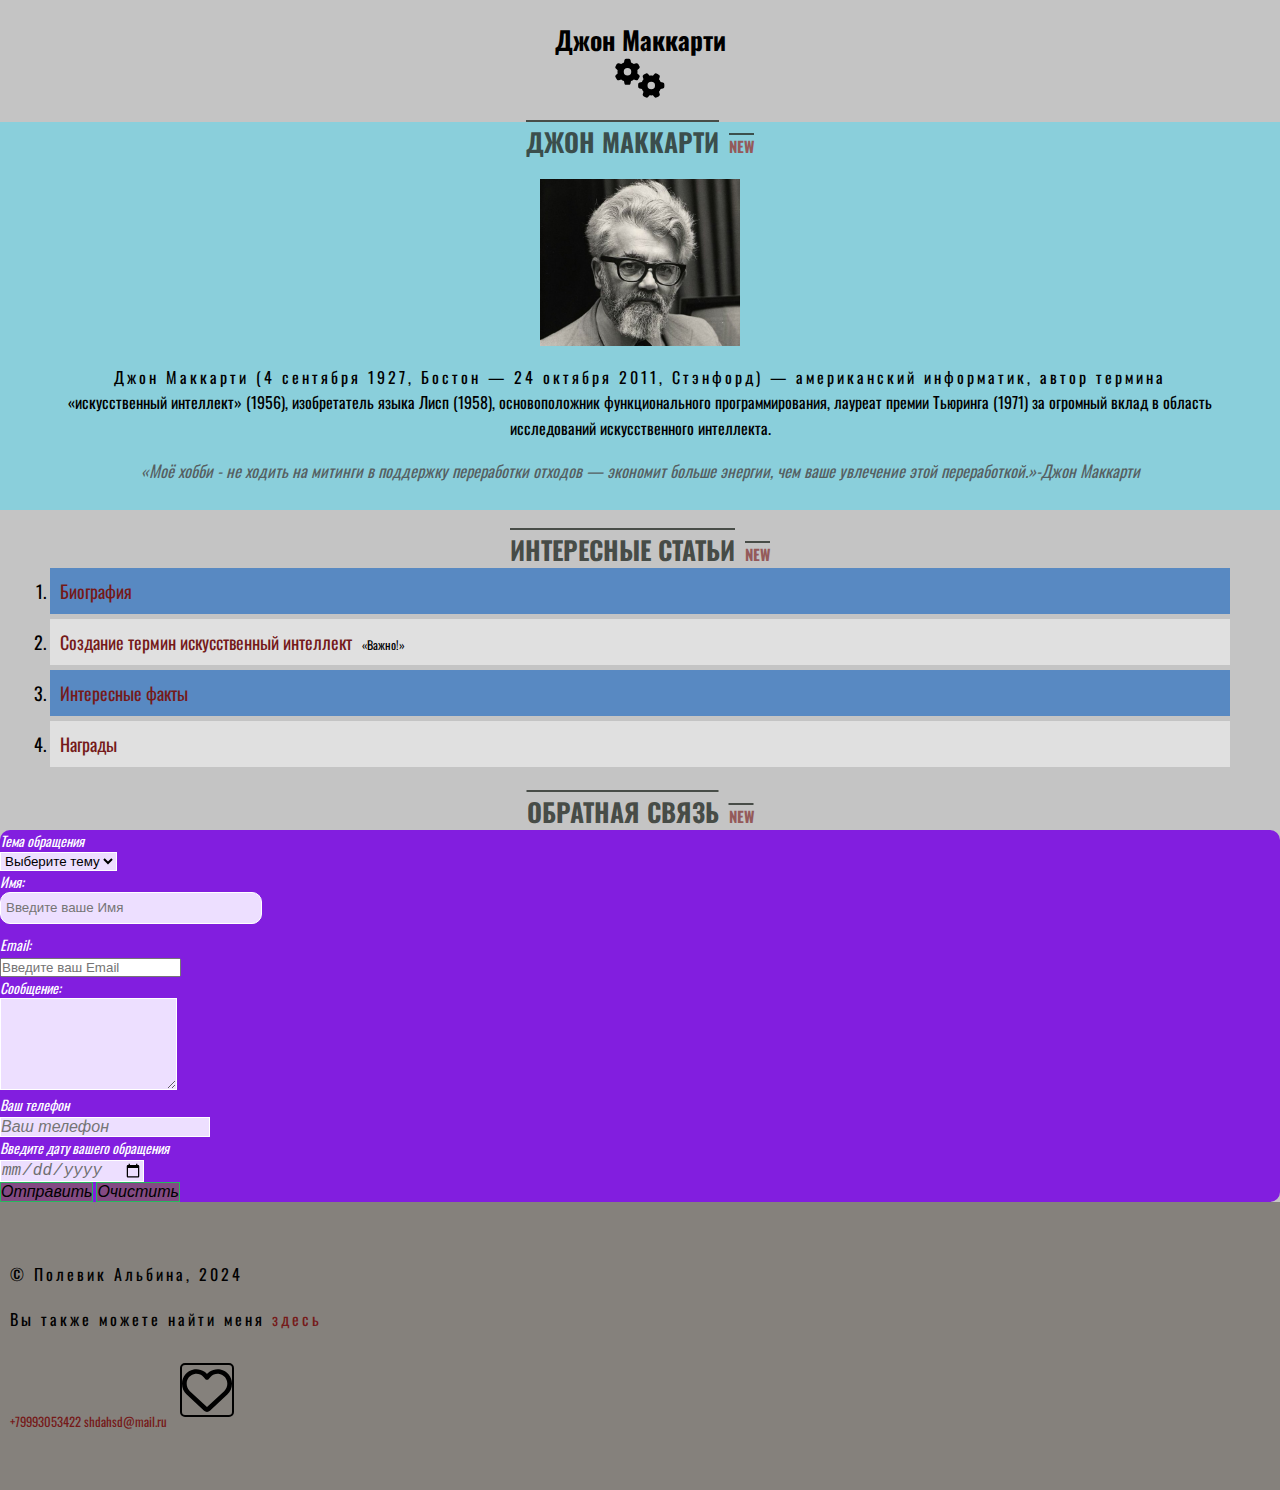
<file: index.html>
<!DOCTYPE html>
<html lang="ru">

<head>
  <meta charset="UTF-8">
  <meta name="viewport" content="width=device-width, initial-scale=1.0">
  <title>Джон Маккарти</title>

  <link rel="preconnect" href="https://fonts.googleapis.com">
  <link rel="preconnect" href="https://fonts.gstatic.com" crossorigin>
  <link href="https://fonts.googleapis.com/css2?family=Oswald:wght@200..700&display=swap" rel="stylesheet">


  <link rel="stylesheet" href="css/style.css">

  <link rel="icon" type="image/ico" sizes="32x32" href="icons/favicon.ico">
  <link rel="icon" type="image/ico" sizes="16x16" href="icons/favicon.ico">
  <link rel="shortcut icon" href="icons/favicon.ico">

  <meta property="og:title" content="Главная страница">
  <meta property="og:site_name" content="Джон Маккарти">
  <meta property="og:url" content="http://127.0.0.1:5500/index.html">
  <meta property="og:description" content="Сайт посвещён Джонну Маккарти">
  <meta property="og:image" content="https://avatars.mds.yandex.net/get-entity_search/50912/853774822/S600xU_2x">




  
</head>

<body>
  <header>
    <h1>Джон Маккарти</h1>
    <img src="img/logo.svg" alt="логотип" width="50px">
  </header>
  <main>
    <section class="about" id="about">
      <h2>Джон Маккарти</h2>
      <br><a href = "img/Джон Маккарти.jpg" download>
        
        <img class="avatar" src="img/Джон Маккарти.jpg" alt="Учёный" width="200px"><br>
      </a>
      <p style="text-align: center;">Джон Маккарти (4 сентября 1927, Бостон — 24 октября 2011, Стэнфорд) — американский информатик, автор термина «искусственный интеллект» (1956), изобретатель языка Лисп (1958), основоположник функционального программирования, лауреат премии Тьюринга (1971) за огромный вклад в область исследований искусственного интеллекта.</p>
      <section class="citate" id="citate">
     <blockquote>
      «Моё хобби - не ходить на митинги в поддержку переработки отходов — экономит больше энергии, чем ваше увлечение этой переработкой.»-Джон Маккарти
    </blockquote>
    
      </section>
    </section>
    <section class="articles" id="articles">
      <h2>Интересные статьи</h2>
      <ol>
        <li style="font-size: 18px;" class="ef">
          <a href="article1.html" >
            Биография
          </a>
        </li>
        <li style="font-size: 18px;" class="ef"><a href="article2.html" class="ter">
          Создание термин искусственный интеллект</a>
        </li>
        <li style="font-size: 18px;" class="ef">
          <a href = "article3.html" >Интересные факты</a>
        <li style="font-size: 18px;" class="ef">
          <a href="article4.html" >Награды</a>
        </li>
      </ol>
    </section>
    <section class="contactse">
      <h2>Обратная связь</h2>
      <form accation="contact-form" class="contact-form" id="contact-form" >
        <div class="form_item" >
          <label for="topic" style="font-style: italic; font-size: 14px; color:white">Тема обращения</label><br>
          <select name="topic" id="topic" style="border: white solid 1px; background-color: #eddfff;">
            <option value="1">Выберите тему</option>
            <option value="2">Вопрос</option>
            <option value="3">Баг</option>
            <option value="4">Предложение</option>
            <option value="5">Другое</option>
          </select>
        </div>
        <div class="form_item" >
          <label for="name"  style="font-style: italic; font-size: 14px; color:white">Имя:</label><br>
          <input type="text" id="name" name="name" required placeholder="Введите ваше Имя">
        </div>
        <div class="form_item"  style="font-style: italic; font-size: 14px; color:white">
          <label for="email" >Email:</label><br>
        <input type="email" id="email" name="email" required placeholder="Введите ваш Email" >
        </div>
        <div class="form_item">
          <label for="message"  style="font-style: italic; font-size: 14px; color:white">Сообщение:</label><br>
        <textarea type="message" id="message" name="message" rows="6" style="border: white solid 1px; background-color: #eddfff;" required></textarea>
        </div>    
        <div class="form_item"  style="font-style: italic; font-size: 14px; color:white">
          <label for="email" >Ваш телефон</label><br>
          <input type="tel" placeholder="Ваш телефон"  name="phone" required style="border: white solid 1px; background-color: #eddfff;  font-style: italic; font-size: 16px;">  
        </div> 
        <div class="form_item"  style="font-style: italic; font-size: 14px; color:white">
          <label for="email" >Введите дату вашего обращения</label><br>
          <input type="date" name="date" style="border: white solid 1px; background-color: #eddfff;  font-style: italic; font-size: 16px; color:#706f70">  
        </div> 
        <div class="form_item">
          <input type="submit" value="Отправить" style="font-style: italic; font-size: 16px;">
          <input type="reset" value="Очистить" style="font-style: italic; font-size: 16px; ">
        </div>
      </form>
    </section>
  </main>
  <footer>
    <p>&copy; Полевик Альбина, 2024</p>
    <p>Вы также можете найти меня 
      <a  
      href="https://midis.ru/" 
      target="_blank">здесь</a>
    </p>
    <a href="tel:+79993053422">+79993053422 </a>
    <a href="mailto: shdahsd@mail.ru"> shdahsd@mail.ru</a>
    <a href="https://ru.wikipedia.org/wiki/%D0%9C%D0%B0%D0%BA%D0%BA%D0%B0%D1%80%D1%82%D0%B8,_%D0%94%D0%B6%D0%BE%D0%BD" target="_blank"><img src="img/icon.svg" width="40px" class="icon"></a>
 
  </footer>
 
</body>

</html>
</file>
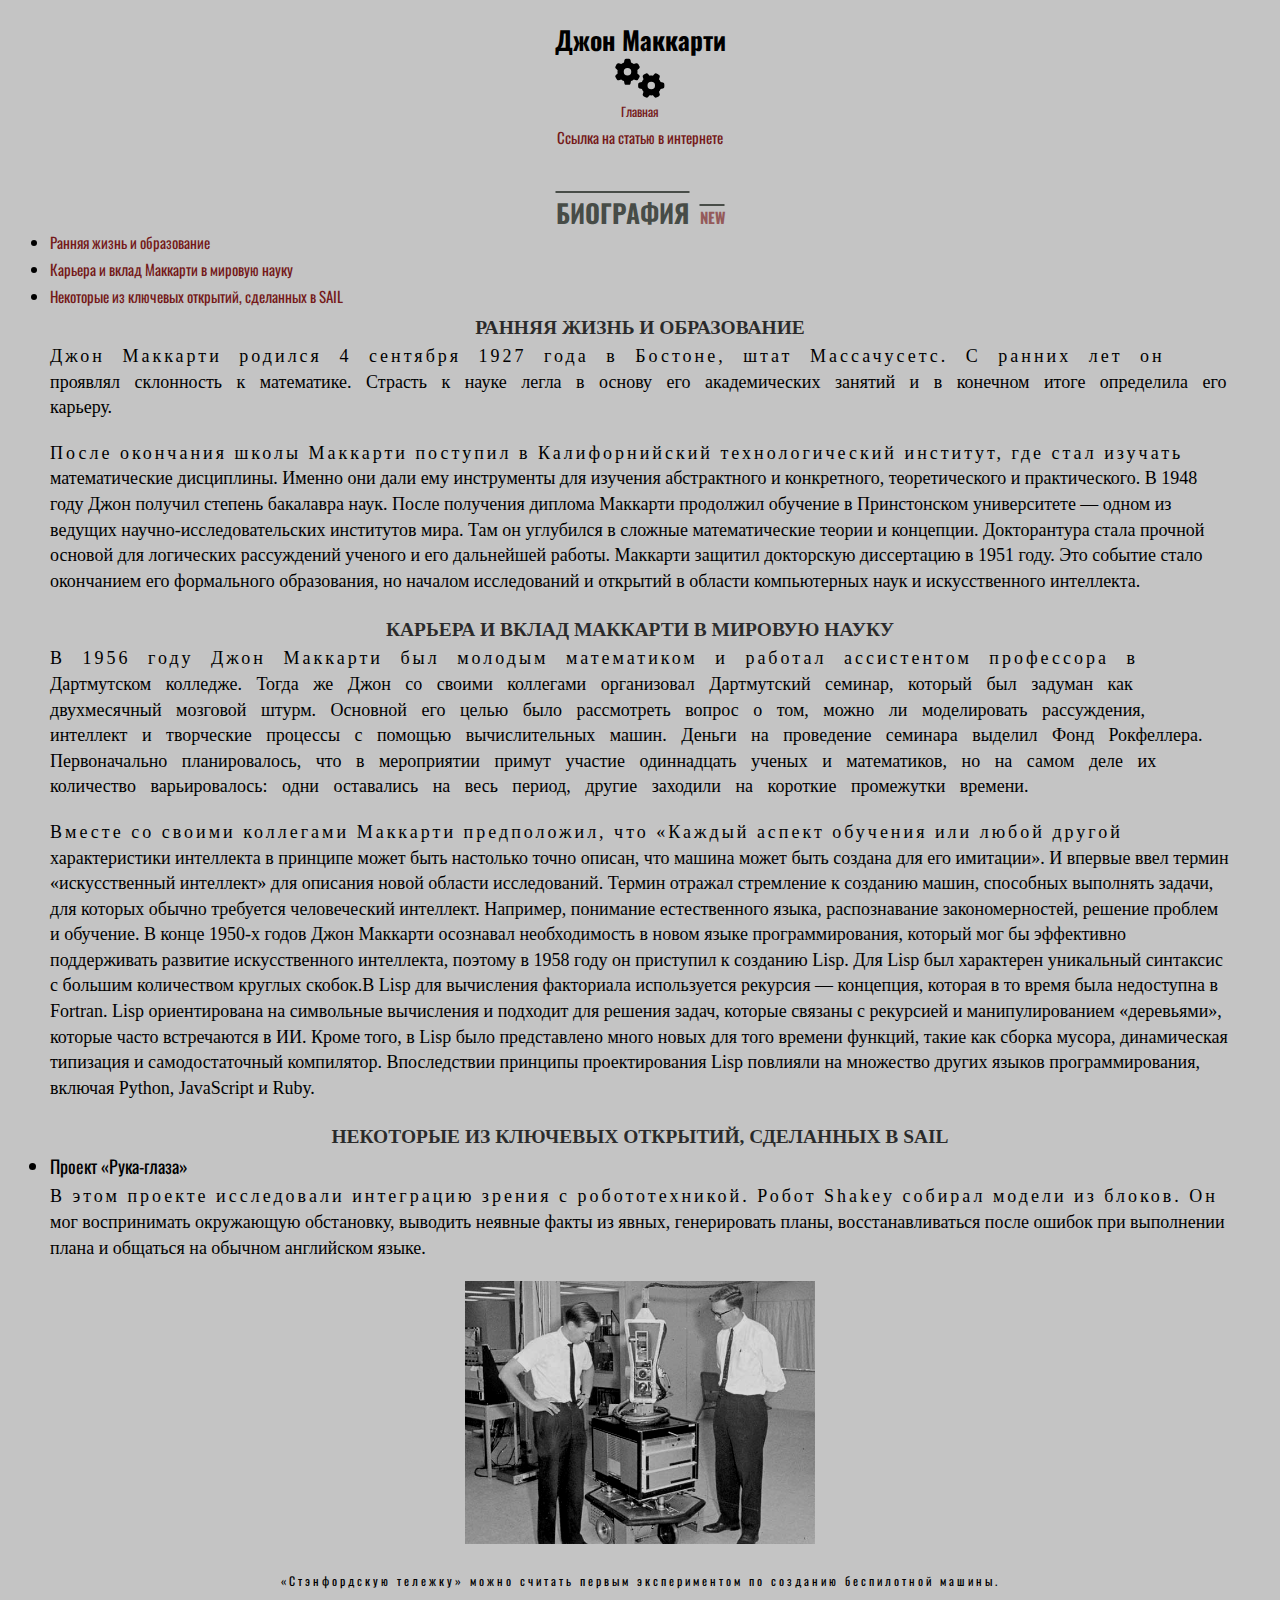
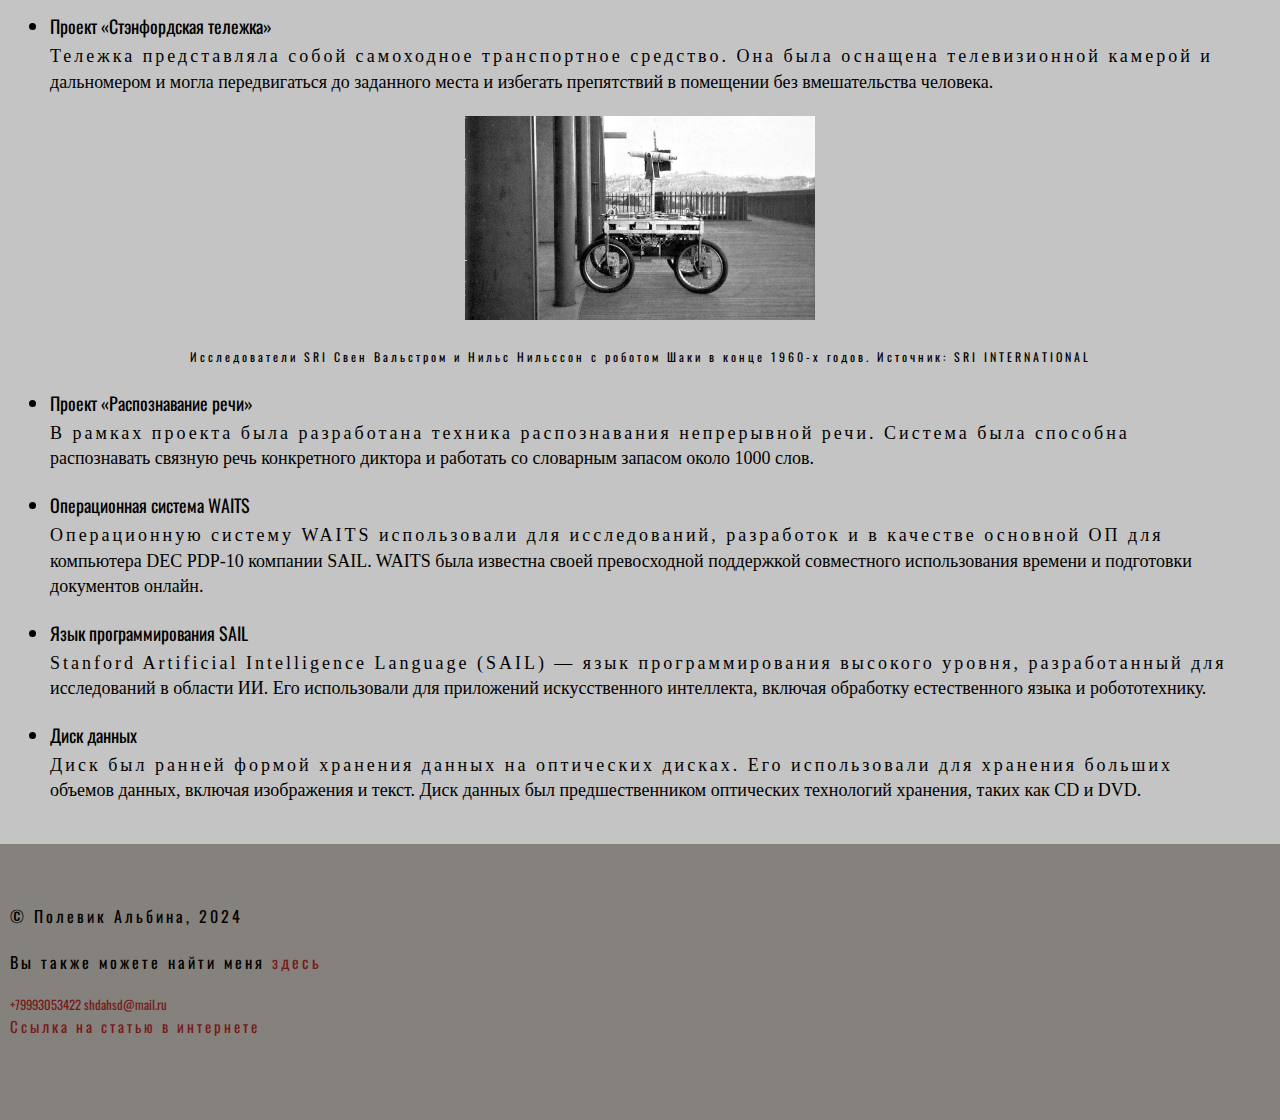
<file: article1.html>
<!DOCTYPE html>
<html lang="ru">

<head>
  <meta charset="UTF-8">
  <meta name="viewport" content="width=device-width, initial-scale=1.0">
  <title>Биография</title>

  <link rel="preconnect" href="https://fonts.googleapis.com">
  <link rel="preconnect" href="https://fonts.gstatic.com" crossorigin>
  <link href="https://fonts.googleapis.com/css2?family=Oswald:wght@200..700&display=swap" rel="stylesheet">


  <link rel="stylesheet" href="css/style.css">

  <link rel="icon" type="image/ico" sizes="32x32" href="icons/favicon.ico">
  <link rel="icon" type="image/ico" sizes="16x16" href="icons/favicon.ico">
  <link rel="shortcut icon" href="icons/favicon.ico">

  <meta property="og:title" content="Биография">
  <meta property="og:site_name" content="Джон Маккарти">
  <meta property="og:url" content="http://127.0.0.1:5500/article1.html">
  <meta property="og:description" content="Сайт посвещён Джонну Маккарти">
  <meta property="og:image" content="https://avatars.mds.yandex.net/get-entity_search/50912/853774822/S600xU_2x">
</head>

<body>
  <header>
    <h1>Джон Маккарти</h1>
    <img src="img/logo.svg" alt="логотип" width="50px">
    <nav>
      <ul>
        <li>
          <a href="index.html">Главная</a>
        </li>
        <li> <a style="font-size: 15px;"  href="https://habr.com/ru/companies/itglobalcom/articles/741006/">Ссылка на статью в интернете</a> </li>
      </ul>
    </nav>
  </header>
  <main>   
    <section class="content">
      <h2>Биография</h2>


      
     <nav> <ul style="font-size: 15px;">
        <li><a href="#h1">
          Ранняя жизнь и образование
          </a></li>
        <li><a href="#section2">
          Карьера и вклад Маккарти в мировую науку
        </li></a>
        <li><a href="#section3">
          Некоторые из ключевых открытий, сделанных в SAIL
        </li></a></nav>
        
      </ul>
      <element class="h3" id="h1"><h3>Ранняя жизнь и образование</h3></element>
      <p style="font-size: 18px;" class="otsyp" class="reaf">
        Джон Маккарти родился 4 сентября 1927 года в Бостоне, штат Массачусетс. С ранних лет он проявлял склонность к математике. Страсть к науке легла в основу его академических занятий и в конечном итоге определила его карьеру.
      </p>
      <p style="font-size: 18px;" class="reaf">

После окончания школы Маккарти поступил в Калифорнийский технологический институт, где стал изучать математические дисциплины. Именно они дали ему инструменты для изучения абстрактного и конкретного, теоретического и практического. В 1948 году Джон получил степень бакалавра наук.

После получения диплома Маккарти продолжил обучение в Принстонском университете — одном из ведущих научно-исследовательских институтов мира. Там он углубился в сложные математические теории и концепции.

Докторантура стала прочной основой для логических рассуждений ученого и его дальнейшей работы. Маккарти защитил докторскую диссертацию в 1951 году. Это событие стало окончанием его формального образования, но началом исследований и открытий в области компьютерных наук и искусственного интеллекта.
</p>
<element class="h3" id="h3"><h3 id="section2">Карьера и вклад Маккарти в мировую науку</h3></element>
<p style="font-size: 18px;" class="otsyp" class="reaf">
  В 1956 году Джон Маккарти был молодым математиком и работал ассистентом профессора в Дартмутском колледже. Тогда же Джон со своими коллегами организовал Дартмутский семинар, который был задуман как двухмесячный мозговой штурм. Основной его целью было рассмотреть вопрос о том, можно ли моделировать рассуждения, интеллект и творческие процессы с помощью вычислительных машин. Деньги на проведение семинара выделил Фонд Рокфеллера. Первоначально планировалось, что в мероприятии примут участие одиннадцать ученых и математиков, но на самом деле их количество варьировалось: одни оставались на весь период, другие заходили на короткие промежутки времени.</p>
  <p style="font-size: 18px;" class="reaf">

  Вместе со своими коллегами Маккарти предположил, что «Каждый аспект обучения или любой другой характеристики интеллекта в принципе может быть настолько точно описан, что машина может быть создана для его имитации». И впервые ввел термин «искусственный интеллект» для описания новой области исследований.
  
  Термин отражал стремление к созданию машин, способных выполнять задачи, для которых обычно требуется человеческий интеллект. Например, понимание естественного языка, распознавание закономерностей, решение проблем и обучение. 
  В конце 1950-х годов Джон Маккарти осознавал необходимость в новом языке программирования, который мог бы эффективно поддерживать развитие искусственного интеллекта, поэтому в 1958 году он приступил к созданию Lisp.

Для Lisp был характерен уникальный синтаксис с большим количеством круглых скобок.В Lisp для вычисления факториала используется рекурсия — концепция, которая в то время была недоступна в Fortran. Lisp ориентирована на символьные вычисления и подходит для решения задач, которые связаны с рекурсией и манипулированием «деревьями», которые часто встречаются в ИИ.

Кроме того, в Lisp было представлено много новых для того времени функций, такие как сборка мусора, динамическая типизация и самодостаточный компилятор. Впоследствии принципы проектирования Lisp повлияли на множество других языков программирования, включая Python, JavaScript и Ruby.
</p>
<element class="h3" id="h3"> <h3 id="section3">Некоторые из ключевых открытий, сделанных в SAIL</h3></element>
  <ul><li style="font-size: 18px;">Проект «Рука-глаза»</li>
<p style="font-size: 18px;" class="reaf" >
В этом проекте исследовали интеграцию зрения с робототехникой. Робот Shakey собирал модели из блоков. Он мог воспринимать окружающую обстановку, выводить неявные факты из явных, генерировать планы, восстанавливаться после ошибок при выполнении плана и общаться на обычном английском языке.
</p>
<div style="text-align: center;">  
  <img src="img/ef390a30ccff98e478a1300793b4c255 (1).jpeg" alt="телега" width="350px" class="effect">  
  <p style="font-size: 12px;">«Стэнфордскую тележку» можно считать первым экспериментом по созданию беспилотной машины.</p>  
</div>  
<li style="font-size: 18px;" >Проект «Стэнфордская тележка»</li>
<p style="font-size: 18px;" class="reaf">
  Тележка представляла собой самоходное транспортное средство. Она была оснащена телевизионной камерой и дальномером и могла передвигаться до заданного места и избегать препятствий в помещении без вмешательства человека.
</p>
<div style="text-align: center;">  
  <img src="img/492c4c9fa6bc94ee3efd5f31982c7940.jpeg" alt="телега" width="350px">  
  <p style="font-size: 12px;" >Исследователи SRI Свен Вальстром и Нильс Нильссон с роботом Шаки в конце 1960-х годов.
    Источник: SRI INTERNATIONAL</p>  
</div>  
<li style="font-size: 18px;">Проект «Распознавание речи»</li>
<p style="font-size: 18px;" class="reaf">
  В рамках проекта была разработана техника распознавания непрерывной речи. Система была способна распознавать связную речь конкретного диктора и работать со словарным запасом около 1000 слов.
</p>
<li style="font-size: 18px;">Операционная система WAITS</li>
<p style="font-size: 18px;" class="reaf">
  Операционную систему WAITS использовали для исследований, разработок и в качестве основной ОП для компьютера DEC PDP-10 компании SAIL. WAITS была известна своей превосходной поддержкой совместного использования времени и подготовки документов онлайн.
</p>
<li style="font-size: 18px;">Язык программирования SAIL</li>
<p style="font-size: 18px;" class="reaf">
  Stanford Artificial Intelligence Language (SAIL) — язык программирования высокого уровня, разработанный для исследований в области ИИ. Его использовали для приложений искусственного интеллекта, включая обработку естественного языка и робототехнику.
</p>
<li style="font-size: 18px;">Диск данных</li>
<p style="font-size: 18px;" class="reaf">
  Диск был ранней формой хранения данных на оптических дисках. Его использовали для хранения больших объемов данных, включая изображения и текст. Диск данных был предшественником оптических технологий хранения, таких как CD и DVD.</p></ul>
    </section>
  </main>
  <footer>
    <p>&copy; Полевик Альбина, 2024</p>
    <p>Вы также можете найти меня 
      <a  
      href="https://midis.ru/" 
      target="_blank">здесь</a>
    </p>
    <a href="tel:+79993053422">+79993053422 </a>
    <a href="mailto: shdahsd@mail.ru"> shdahsd@mail.ru</a>
    <p>
      <a style="font-size: 15px;"  href="https://habr.com/ru/companies/itglobalcom/articles/741006/">Ссылка на статью в интернете</a>
    </p>
  </footer>

</body>

</html>
</file>
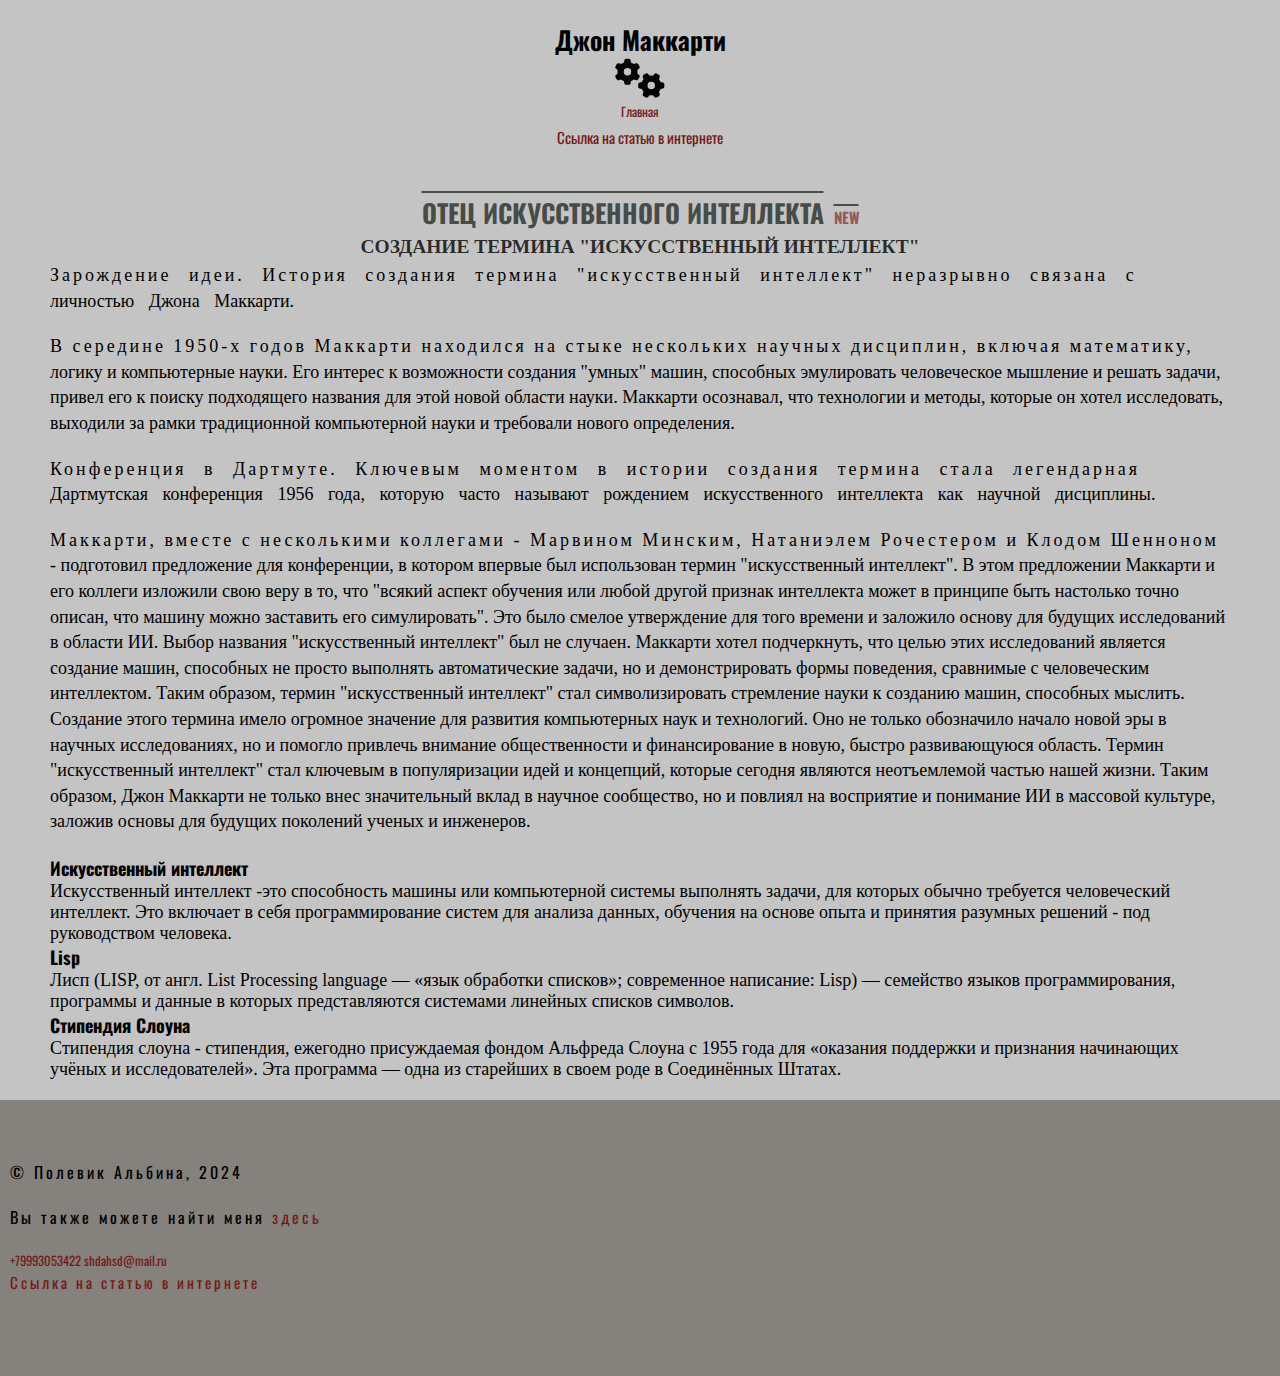
<file: article2.html>
<!DOCTYPE html>
<html lang="ru">

<head>
  <meta charset="UTF-8">
  <meta name="viewport" content="width=device-width, initial-scale=1.0">
  <title>Создание и термин искусственного интеллекта</title>

  <link rel="preconnect" href="https://fonts.googleapis.com">
  <link rel="preconnect" href="https://fonts.gstatic.com" crossorigin>
  <link href="https://fonts.googleapis.com/css2?family=Oswald:wght@200..700&display=swap" rel="stylesheet">


  <link rel="stylesheet" href="css/style.css">

  <link rel="icon" type="image/ico" sizes="32x32" href="icons/favicon.ico">
  <link rel="icon" type="image/ico" sizes="16x16" href="icons/favicon.ico">
  <link rel="shortcut icon" href="icons/favicon.ico">

  <meta property="og:title" content="Создание термина Искусственный интеллект ">
  <meta property="og:site_name" content="Джон Маккарти">
  <meta property="og:url" content="http://127.0.0.1:5500/article2.html">
  <meta property="og:description" content="Сайт посвещён Джонну Маккарти">
  <meta property="og:image" content="https://avatars.mds.yandex.net/get-entity_search/50912/853774822/S600xU_2x">
</head>

<body>
  <header>
    <h1>Джон Маккарти</h1>
    <img src="img/logo.svg" alt="логотип" width="50px">
    <nav>
      <ul>
        <li>
          <a href="index.html">Главная</a>
        </li>
        <li> <a style="font-size: 15px;"  href="https://habr.com/ru/companies/itglobalcom/articles/741006/">Ссылка на статью в интернете</a> </li>
      </ul>
    </nav>
  </header>
  <main>   
    <section class="content2">
      <h2>Отец искусственного интеллекта</h2>
      <element class="h3" id="h3"><h3>Создание термина "Искусственный интеллект"</h3></element>
      <p style="font-size: 18px;" class="otsyp">
        <strong>Зарождение идеи.</strong> История создания термина "искусственный интеллект" неразрывно связана с личностью Джона Маккарти.</p><p style="font-size: 18px;" class="reaf"> В середине 1950-х годов Маккарти находился на стыке нескольких научных дисциплин, включая математику, логику и компьютерные науки. Его интерес к возможности создания "умных" машин, способных эмулировать человеческое мышление и решать задачи, привел его к поиску подходящего названия для этой новой области науки. Маккарти осознавал, что технологии и методы, которые он хотел исследовать, выходили за рамки традиционной компьютерной науки и требовали нового определения.
    </p>
    <p style="font-size: 18px;" class="otsyp" >
        <strong>Конференция в Дартмуте.</strong> Ключевым моментом в истории создания термина стала легендарная Дартмутская конференция 1956 года, которую часто называют рождением искусственного интеллекта как научной дисциплины.</p><p style="font-size: 18px;" class="reaf"> Маккарти, вместе с несколькими коллегами - Марвином Минским, Натаниэлем Рочестером и Клодом Шенноном - подготовил предложение для конференции, в котором впервые был использован термин "искусственный интеллект".

В этом предложении Маккарти и его коллеги изложили свою веру в то, что "всякий аспект обучения или любой другой признак интеллекта может в принципе быть настолько точно описан, что машину можно заставить его симулировать". Это было смелое утверждение для того времени и заложило основу для будущих исследований в области ИИ.

Выбор названия "искусственный интеллект" был не случаен. Маккарти хотел подчеркнуть, что целью этих исследований является создание машин, способных не просто выполнять автоматические задачи, но и демонстрировать формы поведения, сравнимые с человеческим интеллектом. Таким образом, термин "искусственный интеллект" стал символизировать стремление науки к созданию машин, способных мыслить.

Создание этого термина имело огромное значение для развития компьютерных наук и технологий. Оно не только обозначило начало новой эры в научных исследованиях, но и помогло привлечь внимание общественности и финансирование в новую, быстро развивающуюся область. Термин "искусственный интеллект" стал ключевым в популяризации идей и концепций, которые сегодня являются неотъемлемой частью нашей жизни.

Таким образом, Джон Маккарти не только внес значительный вклад в научное сообщество, но и повлиял на восприятие и понимание ИИ в массовой культуре, заложив основы для будущих поколений ученых и инженеров.
    </p>
    <p style="font-size: 18px;">
  </p>

  <dl  style="font-size: 18px;">
    <dt><strong> Искусственный интеллект</strong></dt>
      <dd class="reaf">
        Искусственный интеллект -это способность машины или компьютерной системы выполнять задачи, для которых обычно требуется человеческий интеллект. Это включает в себя программирование систем для анализа данных, обучения на основе опыта и принятия разумных решений - под руководством человека.
      </dd>
      <dt><strong> Lisp</strong></dt>
      <dd class="reaf">
        Лисп (LISP, от англ. List Processing language — «язык обработки списков»; современное написание: Lisp) — семейство языков программирования, программы и данные в которых представляются системами линейных списков символов.
      </dd>
      <dt><strong>Стипендия Слоуна</strong></dt>
        <dd class="reaf">Cтипендия слоуна - стипендия, ежегодно присуждаемая фондом Альфреда Слоуна с 1955 года для «оказания поддержки и признания начинающих учёных и исследователей». Эта программа — одна из старейших в своем роде в Соединённых Штатах.</dd>
  </dl>
    </section>
  </main>
  <footer>
    <p>&copy; Полевик Альбина, 2024</p>
    <p>Вы также можете найти меня 
      <a  
      href="https://midis.ru/" 
      target="_blank">здесь</a>
    </p>
    <a href="tel:+79993053422">+79993053422 </a>
    <a href="mailto: shdahsd@mail.ru"> shdahsd@mail.ru</a>
    <p>
        <a style="font-size: 15px;"  href="https://dzen.ru/a/ZaJf2HdAAwhXmauc">Ссылка на статью в интернете</a>
    </p>
  </footer>

</body>

</html>
</file>
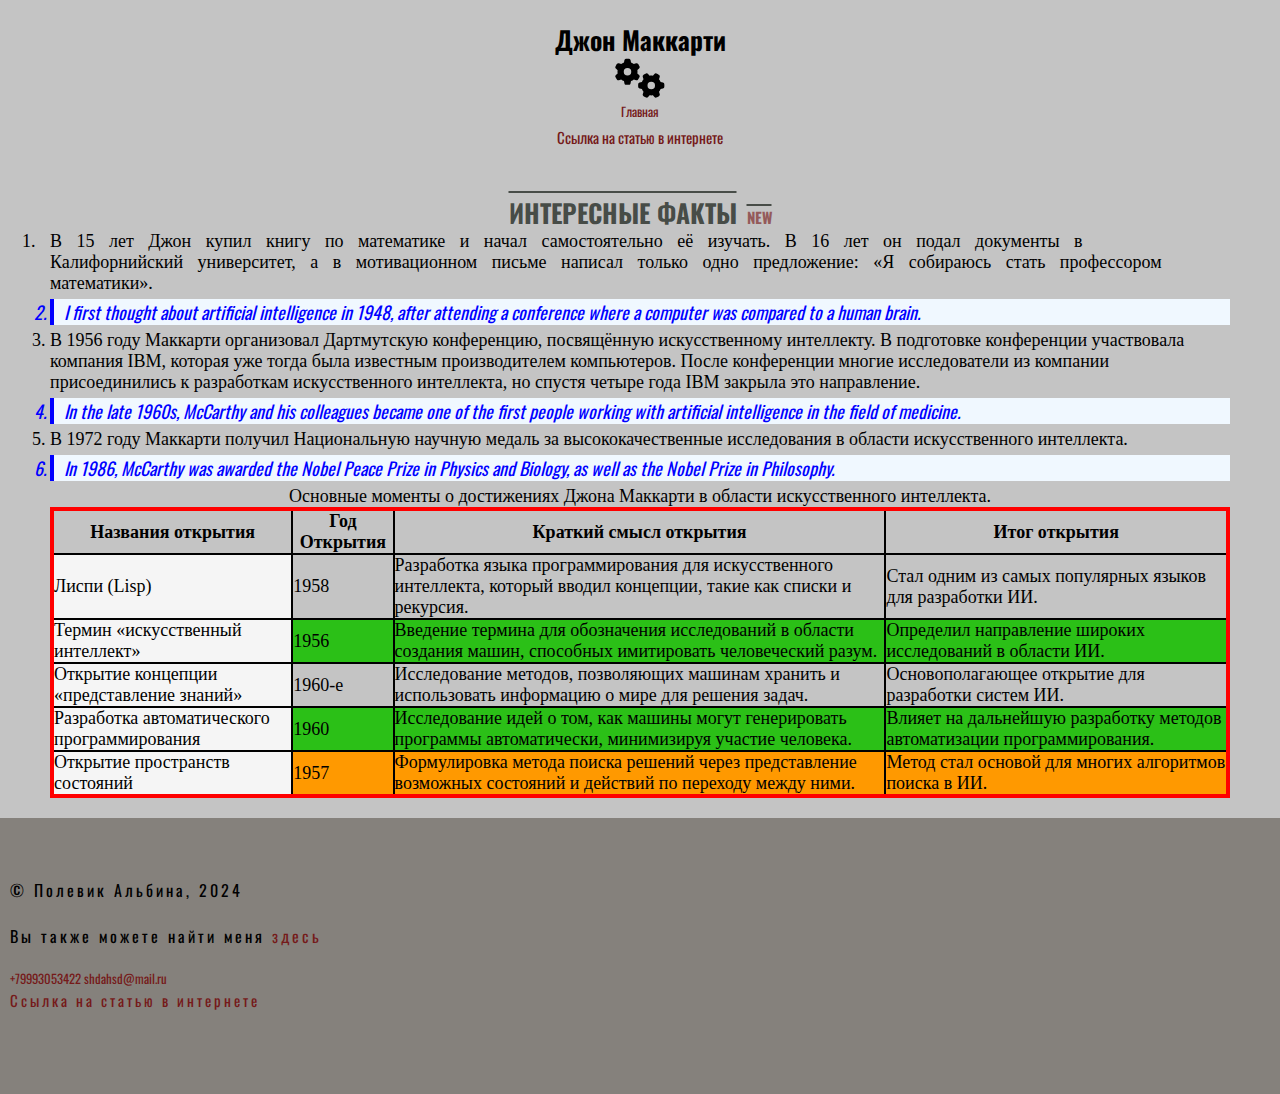
<file: article3.html>
<!DOCTYPE html>
<html lang="ru">

<head>
  <meta charset="UTF-8">
  <meta name="viewport" content="width=device-width, initial-scale=1.0">
  <title>Интересные факты</title>

  <link rel="preconnect" href="https://fonts.googleapis.com">
  <link rel="preconnect" href="https://fonts.gstatic.com" crossorigin>
  <link href="https://fonts.googleapis.com/css2?family=Oswald:wght@200..700&display=swap" rel="stylesheet">


  <link rel="stylesheet" href="css/style.css">

  <link rel="icon" type="image/ico" sizes="32x32" href="icons/favicon.ico">
  <link rel="icon" type="image/ico" sizes="16x16" href="icons/favicon.ico">
  <link rel="shortcut icon" href="icons/favicon.ico">

  <meta property="og:title" content="Интересные факты">
  <meta property="og:site_name" content="Джон Маккарти">
  <meta property="og:url" content="http://127.0.0.1:5500/article3.html">
  <meta property="og:description" content="Сайт посвещён Джонну Маккарти">
  <meta property="og:image" content="https://avatars.mds.yandex.net/get-entity_search/50912/853774822/S600xU_2x">
</head>

<body>
  <header>
    <h1>Джон Маккарти</h1>
    <img src="img/logo.svg" alt="логотип" width="50px">
    <nav>
      <ul>
        <li>
          <a href="index.html">Главная</a>
        </li>
        <li> <a style="font-size: 15px;"  href="https://habr.com/ru/companies/itglobalcom/articles/741006/">Ссылка на статью в интернете</a> </li>
      </ul>
    </nav>
  </header>
  <main>   
    <section class="content2">
      <h2>Интересные факты</h2>
      <ol>
        <li style="font-size: 18px;" class="otsyp">
            В 15 лет Джон купил книгу по математике и начал самостоятельно её изучать. В 16 лет он подал документы в Калифорнийский университет, а в мотивационном письме написал только одно предложение: «Я собираюсь стать профессором математики». 
        </li>
        <li style="font-size: 18px;"  class="lang" lang="en">
          I first thought about artificial intelligence in 1948, after attending a conference where a computer was compared to a human brain.        
        </li>
        <li style="font-size: 18px;" class="reaf">
            В 1956 году Маккарти организовал Дартмутскую конференцию, посвящённую искусственному интеллекту. В подготовке конференции участвовала компания IBM, которая уже тогда была известным производителем компьютеров. После конференции многие исследователи из компании присоединились к разработкам искусственного интеллекта, но спустя четыре года IBM закрыла это направление.       
         </li>
         <li style="font-size: 18px;" class="lang" lang="en">
          In the late 1960s, McCarthy and his colleagues became one of the first people working with artificial intelligence in the field of medicine.        
        </li>
        <li style="font-size: 18px;" class="reaf">
            В 1972 году Маккарти получил Национальную научную медаль за высококачественные исследования в области искусственного интеллекта.        
        </li>
        <li style="font-size: 18px;" class="lang" lang="en">
          In 1986, McCarthy was awarded the Nobel Peace Prize in Physics and Biology, as well as the Nobel Prize in Philosophy.        
        </li>
      </ol>
      <table class="table-Love_you">
        <thead>
          <caption>
            Основные моменты о достижениях Джона Маккарти в области искусственного интеллекта.
          </caption>
          <tr>
            <th>Названия открытия</th>
            <th>Год Открытия</th>
            <th>Краткий смысл открытия</th>
            <th>Итог открытия</th>
          </tr>
        </thead>
        <tbody>
          <tr>
            <td>Лиспи (Lisp)</td>
            <td>1958</td>
            <td>Разработка языка программирования для искусственного интеллекта, который вводил концепции, такие как списки и рекурсия.</td>
            <td>Стал одним из самых популярных языков для разработки ИИ.</td>
          </tr>
          <tr>
            <td>Термин «искусственный интеллект»</td>
            <td>1956</td>
            <td>Введение термина для обозначения исследований в области создания машин, способных имитировать человеческий разум.</td>
            <td>Определил направление широких исследований в области ИИ.</td>
          </tr>
          <tr>
            <td>Открытие концепции «представление знаний»</td>
            <td>1960-е</td>
            <td>Исследование методов, позволяющих машинам хранить и использовать информацию о мире для решения задач.</td>
            <td>Основополагающее открытие для разработки систем ИИ.</td>
          </tr>
          <tr>
            <td>Разработка автоматического программирования</td>
            <td>1960</td>
            <td>Исследование идей о том, как машины могут генерировать программы автоматически, минимизируя участие человека.</td>
            <td>Влияет на дальнейшую разработку методов автоматизации программирования.</td>
          </tr>
          <tr>
            <td>Открытие пространств состояний</td>
            <td>1957</td>
            <td>Формулировка метода поиска решений через представление возможных состояний и действий по переходу между ними.</td>
            <td>Метод стал основой для многих алгоритмов поиска в ИИ.</td>
          </tr>
        </tbody>
      </table>
    </section>
  </main>
  <footer>
    <p>&copy; Полевик Альбина, 2024</p>
    <p>Вы также можете найти меня 
      <a  
      href="https://midis.ru/" 
      target="_blank">здесь</a>
    </p>
    <a href="tel:+79993053422">+79993053422 </a>
    <a href="mailto: shdahsd@mail.ru"> shdahsd@mail.ru</a>
    <p>
        <a style="font-size: 15px;"  href="https://translated.turbopages.org/proxy_u/en-ru.ru.6c973a09-6703f8c8-dca87a84-74722d776562/https/en.wikipedia.org/wiki/John_McCarthy_%28computer_scientist%29">Ссылка на статью в интернете</a>
    </p>
  </footer>

</body>

</html>
</file>
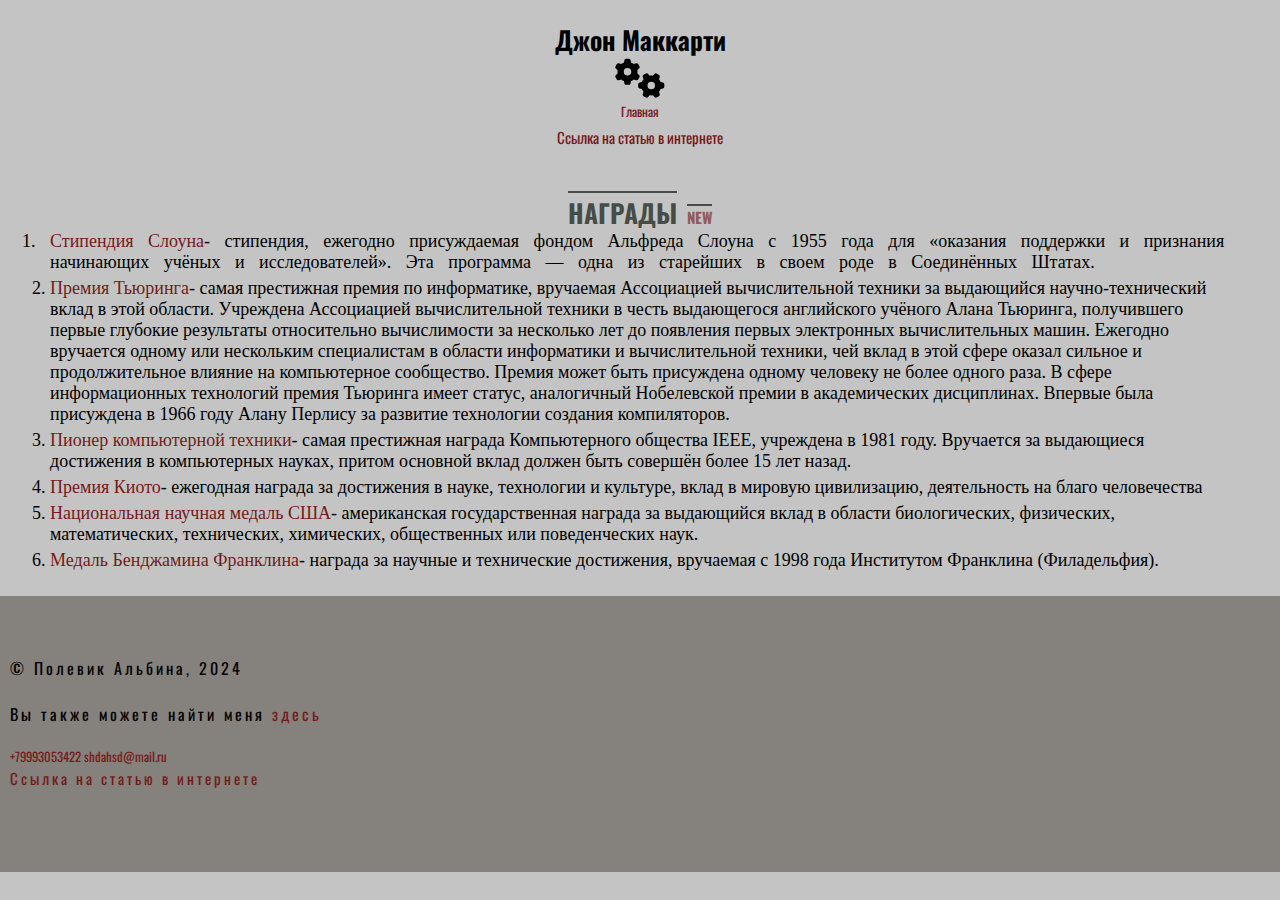
<file: article4.html>
<!DOCTYPE html>
<html lang="ru">

<head>
  <meta charset="UTF-8">
  <meta name="viewport" content="width=device-width, initial-scale=1.0">
  <title>Награды</title>

  <link rel="preconnect" href="https://fonts.googleapis.com">
  <link rel="preconnect" href="https://fonts.gstatic.com" crossorigin>
  <link href="https://fonts.googleapis.com/css2?family=Oswald:wght@200..700&display=swap" rel="stylesheet">


  <link rel="stylesheet" href="css/style.css">

  <link rel="icon" type="image/ico" sizes="32x32" href="icons/favicon.ico">
  <link rel="icon" type="image/ico" sizes="16x16" href="icons/favicon.ico">
  <link rel="shortcut icon" href="icons/favicon.ico">

  <meta property="og:title" content="Награды">
  <meta property="og:site_name" content="Джон Маккарти">
  <meta property="og:url" content="http://127.0.0.1:5500/article4.html">
  <meta property="og:description" content="Сайт посвещён Джонну Маккарти">
  <meta property="og:image" content="https://avatars.mds.yandex.net/get-entity_search/50912/853774822/S600xU_2x">
</head>

<body>
  <header>
    <h1>Джон Маккарти</h1>
    <img src="img/logo.svg" alt="логотип" width="50px">
    <nav>
      <ul>
        <li>
          <a href="index.html">Главная</a>
        </li>
        <li> <a style="font-size: 15px;"  href="https://habr.com/ru/companies/itglobalcom/articles/741006/">Ссылка на статью в интернете</a> </li>
      </ul>
    </nav>
  </header>
  <main>   
    <section class="content2">
      <h2>Награды</h2>
      <ol>
        <li style="font-size: 18px;" class="otsyp">
            <strong><a href="https://ru.wikipedia.org/wiki/Стипендия_Слоуна">Стипендия Слоуна</a></strong>- стипендия, ежегодно присуждаемая фондом Альфреда Слоуна с 1955 года для «оказания поддержки и признания начинающих учёных и исследователей». Эта программа — одна из старейших в своем роде в Соединённых Штатах.
        </li>
        <li style="font-size: 18px;" class="reaf">
            <strong><a href="https://ru.wikipedia.org/wiki/Премия_Тьюринга">Премия Тьюринга</a></strong>- самая престижная премия по информатике, вручаемая Ассоциацией вычислительной техники за выдающийся научно-технический вклад в этой области.

            Учреждена Ассоциацией вычислительной техники в честь выдающегося английского учёного Алана Тьюринга, получившего первые глубокие результаты относительно вычислимости за несколько лет до появления первых электронных вычислительных машин. Ежегодно вручается одному или нескольким специалистам в области информатики и вычислительной техники, чей вклад в этой сфере оказал сильное и продолжительное влияние на компьютерное сообщество. Премия может быть присуждена одному человеку не более одного раза. В сфере информационных технологий премия Тьюринга имеет статус, аналогичный Нобелевской премии в академических дисциплинах. Впервые была присуждена в 1966 году Алану Перлису за развитие технологии создания компиляторов.       
        </li>
        <li style="font-size: 18px;" class="reaf">
            <strong><a href="https://ru.wikipedia.org/wiki/Пионер_компьютерной_техники">Пионер компьютерной техники</a></strong>- самая престижная награда Компьютерного общества IEEE, учреждена в 1981 году. Вручается за выдающиеся достижения в компьютерных науках, притом основной вклад должен быть совершён более 15 лет назад.    

        </li>
         <li style="font-size: 18px;" class="reaf">
            <strong><a href="https://ru.wikipedia.org/wiki/Премия_Киото">Премия Киото</a></strong>- ежегодная награда за достижения в науке, технологии и культуре, вклад в мировую цивилизацию, деятельность на благо человечества
        
        </li>
        <li style="font-size: 18px;" class="reaf">
            <strong><a href="https://ru.wikipedia.org/wiki/Национальная_научная_медаль_США">Национальная научная медаль США</a></strong>- американская государственная награда за выдающийся вклад в области биологических, физических, математических, технических, химических, общественных или поведенческих наук.      
        
        </li>
        <li style="font-size: 18px;" class="reaf">
            <strong><a href="https://ru.wikipedia.org/wiki/Медаль_Бенджамина_Франклина">Медаль Бенджамина Франклина</a></strong>- награда за научные и технические достижения, вручаемая с 1998 года Институтом Франклина (Филадельфия).     
        
        </li>
      </ol>
      
    </section>
  </main>
  <footer>
    <p>&copy; Полевик Альбина, 2024</p>
    <p>Вы также можете найти меня 
      <a  
      href="https://midis.ru/" 
      target="_blank">здесь</a>
    </p>
    <a href="tel:+79993053422">+79993053422 </a>
    <a href="mailto: shdahsd@mail.ru"> shdahsd@mail.ru</a>
    <p>
        <a style="font-size: 15px;"  href="https://translated.turbopages.org/proxy_u/en-ru.ru.6c973a09-6703f8c8-dca87a84-74722d776562/https/en.wikipedia.org/wiki/John_McCarthy_%28computer_scientist%29">Ссылка на статью в интернете</a>
    </p>
  </footer>

</body>

</html>
</file>
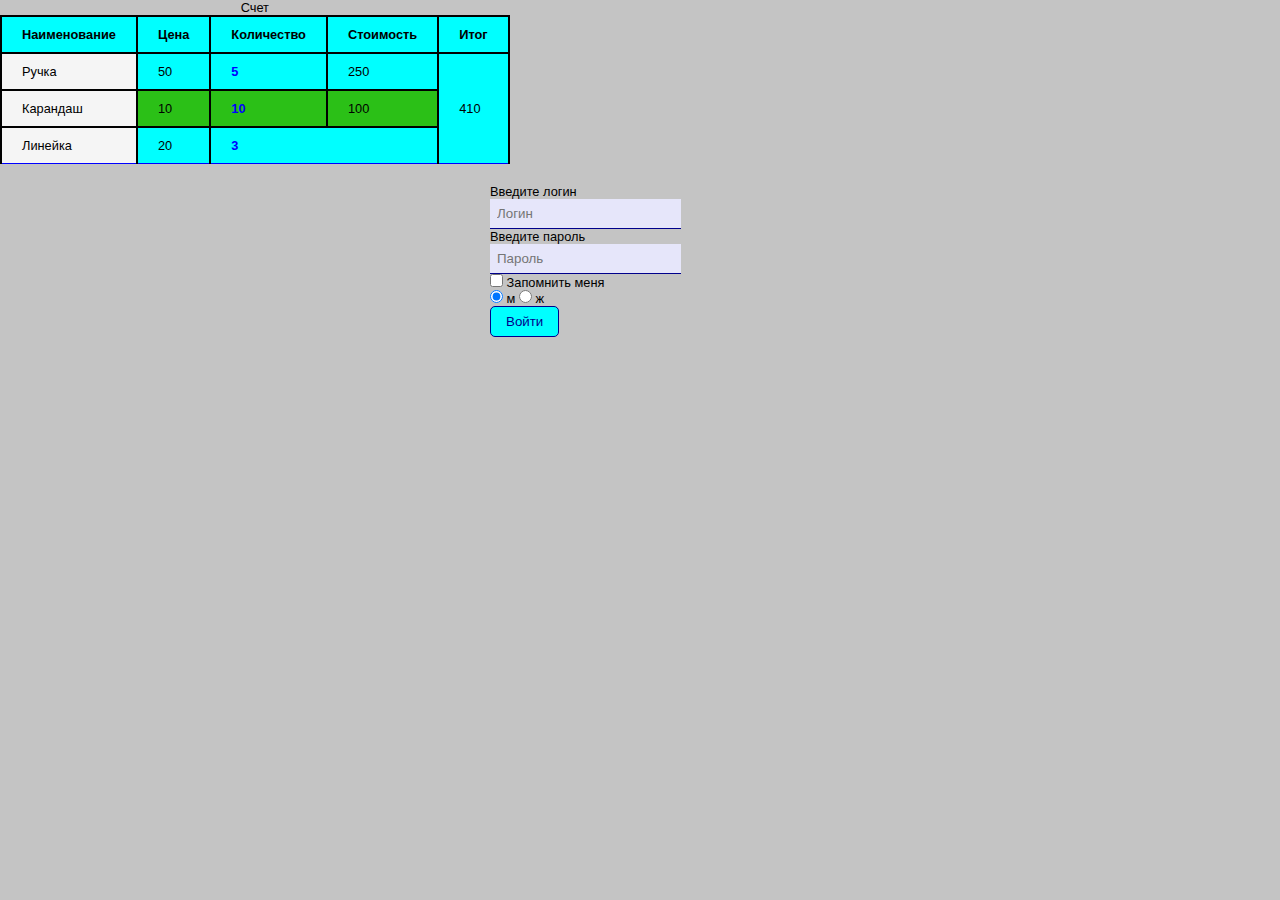
<file: table.html>
<!DOCTYPE html>
<html lang="ru">
<head>
  <meta charset="UTF-8">
  <meta name="viewport" content="width=device-width, initial-scale=1.0">
  <title>Таблицы и формы</title>
  <link rel="stylesheet" href="css/style.css">
</head>
<body>
  <table class="table-example">
    <caption>Счет</caption>
    <thead>
      <tr>
        <th>Наименование</th>
        <th>Цена</th>
        <th>Количество</th>
        <th>Стоимость</th>
        <th>Итог</th>
      </tr>
    </thead>
    <tbody>
      <tr>
        <td>Ручка</td>
        <td>50</td>
        <td>5</td>
        <td>250</td>
        <td rowspan="3">410</td>
      </tr>
      <tr>
        <td>Карандаш</td>
        <td>10</td>
        <td>10</td>
        <td>100</td>
        
      </tr>
      <tr>
        <td>Линейка</td>
        <td>20</td>
        <td colspan="2">3</td>
        
     
      </tr>
    </tbody>
  </table>

  <form id="form-example">
    <label for="login">Введите логин</label><br>
    <input type="text" id="login" placeholder="Логин" required><br>
    <label for="pass">Введите пароль</label><br>
    <input type="password" id="pass" placeholder="Пароль" required><br>
    <input type="checkbox" id="agreement">
    <label for="agreement">Запомнить меня</label><br>

    <input type="radio" id="male" name="gender" checked>
    <label for="male">м</label>
    <input type="radio" id="female" name="gender">
    <label for="female">ж</label><br>

    <input type="submit" value="Войти">
  </form>
</body>
</html>
</file>
<file: css/style.css>
* {
    margin: 0;
    padding: 0;
}
html {
    font-family: "Oswald", sans-serif;
    font-size: 0.8em; /* 1rem = 1.2em*/
}

body {
    background-color: rgb(196, 196, 196);
}

header {
    background-image: rgb(175, 226, 226);
    text-align: center;
    padding: 20px 0;
}

footer {
    background-color: rgb(133, 129, 124);
    padding: 60px 10px;
}

.about {
    background-color: rgb(138, 207, 219);
    padding-left: 50px;
    padding-right: 50px;
    padding-bottom: 20px;
}
h2 {
    text-align: center;
    font-size: 2rem;
    color: rgba(37, 43, 37, 0.78);
    text-transform: uppercase;
    text-decoration: overline;
}
p {
    font-size: 1.25rem;
    line-height: 2rem;
}
.avatar {
    display: block;
    margin: 0 auto;
}
.articles {
    padding: 20px 50px;
}

.content {
  padding: 20px 50px;
}

.citate {
    font-style: oblique;
    font-style:Times New Roman;
    font-size: 1.3rem;
    line-height: 1.5rem;
    color: rgba(71, 65, 65, 0.78);
    text-align: center;
    margin-bottom: 9px;

}

.contacts{
    padding: 20px 50px;
    margin-bottom: 20px;
    padding-left: 2px;
}

.h3{
    font-size: 1.3rem;
    color: rgba(0, 0, 0, 0.78);
    text-align: center;
    text-transform: uppercase;
    margin-bottom: 10px;
    margin-top: 100px;
    font-family: "Pacifico", cursive;
  font-weight: 400;
  font-style: normal;
}

.content2{
    padding: 20px 50px;
}

p {  
    margin-bottom: 20px; /
}  

h3 {  
    padding-top: 5px;    
    padding-bottom: 5px; 
}  

li{
    margin-bottom: 5px;
}
.page-list li:last-child
{
    background-color:rgb(255, 0, 0)
}
h2::after
{
    content: "new";
    font-size: 15px;
    margin-left: 10px;
    color:rgb(148, 90, 90)
}

.effect{
    filter: brightness(0.8 ) contrast(1.2);
    transition: transform 0.5s;
}
.ef {  
    padding: 10px;  
}  
.ef:nth-child(odd) {  
    background-color: #5889c2;
}  
.ef:nth-child(even) {  
    background-color: #e0e0e0; 
}  

.ef:hover{
    filter: brightness(0.8) contrast(1.2);  
    transition: transform 0.5s;  
}

.ter::after{
    content: "«Важно!»";
    font-size: 12px;
    margin-left: 10px;
    color: rgb(0, 0, 0);
}

a {
    text-decoration: none; /* Убираем подчеркивание */
    color: #751a1a; /* Цвет ссылок */
  }
a:hover, a:focus {
    color:rgb(170, 105, 143);
    text-decoration: underline;
}

.otsyp{
    word-spacing: 10px !important;
    font-family: "Montserrat Alternates", serif;
  font-weight: 100;
  font-style: normal;
}

.lang{
     font-style: italic;          /*  Курсив */ 
            color: blue;            /*  цвет текста */  
            background-color: #f0f8ff; /* Светлый фон */  
            border-left: 4px solid blue; /* Левая рамка для акцента */  
            padding-left: 10px;     /* Отступ */  
}

footer .icon {  
    width: 50px; /* Ширина иконки */  
    height: 50px; /* Высота иконки */  
    margin: 10px;  
    display: inline-block;  
    border: 2px solid #000000; /* Рамка для иконок */  
    border-radius: 5px; /* Скругление углов */  
    transition: transform 0.3s; /* эффект при наведении */  
}  
footer .icon:hover {  
    transform: scale(1.1); /* Увеличение при наведении */  
}  
/* Соседний селектор для параграфов после изображений */  
img + p {  
    margin-top: 20px;  
} 

.reaf{
  font-family: "Montserrat Alternates", serif;
  font-weight: 100;
  font-style: normal;
}

.werx{
font-family: "Pacifico", cursive;
  font-weight: 400;
  font-style: normal;
}

.table-example {
    /* border: 5px red solid; */
    border-collapse: collapse;
  }
  .table-example td,
  .table-example th {
    border-bottom: black 1px solid;
    padding: 10px 20px;
  }
  
  .table-example td:nth-child(3) {
    color:blue;
    font-weight: bold;
  }
  
  .table-example tr:nth-child(odd) {
    background-color: aqua;
  }
  .table-example tr:nth-child(odd) td {
    border-bottom: 1px solid blue;
  }
  
  #form-example {
    width: 300px;
    margin: 20px auto;
  }
  #form-example input[type='submit'] {
    background-color: aqua;
    border: 1px darkblue solid;
    padding: 7px 15px;
    color:darkblue;
    border-radius: 5px;
  }
  #form-example input[type='submit']:hover {
    background-color: rgb(1, 204, 204);
    border-radius: 7px;
  }
  #form-example input[type='submit']:disabled {
    background-color: lightgrey;
    color: gray;
    border: 1px solid gray;
  }
  
  #form-example input[type='text'],
  #form-example input[type='password']{
    background-color: lavender;
    border: none;
    border-bottom: 1px solid darkblue;
    padding: 7px;
  }
  
  #form-example input[type='text']:hover,
  #form-example input[type='password']:hover{
    background-color: lavenderblush;
  }

.article-list li {  
 padding:10px;  
}  

.otsyp:first{
font-weight: bold; /* Делаем текст полужирным */  
letter-spacing:40px; /* Добавляем разряженность между буквами */  
/* Можно добавлять другие стили, например, цвет или размер шрифта */  
}
.table-Love_you{
  font-size: 18px;
  font-family: "Montserrat Alternates", serif;
  font-weight: 100;
  font-style: normal;
  border-collapse: collapse;
  border: 4px solid red;
}
td, th {
  border: 2px solid black;
}

tr:nth-child(even){
  background-color: #2bc017;
}

td:first-child{
  background-color: #f5f5f5;
}
tr:nth-child(5n){
  background-color: #ff9900;
  border-radius: 10px;
}

#contact-form input[type="text"]{
  height: 20px;
  width: 250px;
  padding: 5px;
  margin-bottom: 10px;
  border: white solid 1px;
  background-color: #eddfff;
  border-radius: 10px;
}

#contact-form input[type="submit"]{
  border: rgb(38, 184, 94) solid 1px;
  background-color: #834a83;

  
}


#contact-form input[type="submit"]:hover{
  border: rgb(29, 173, 29) solid 1px;
  background-color: #189e5f;
  
}

.contact-form{
  background-color: #821edf;
  border-radius: 10px;
}

#contact-form input[type="reset"]{
  border: rgb(38, 184, 94) solid 1px;
  background-color: #834a83;
}


#contact-form input[type="reset"]:hover{
  border: rgb(29, 173, 29) solid 1px;
  background-color: #189e5f;
}
p::first-line
{
  letter-spacing: 3px;
}
/*

1em - размер шрифта в браузере по умолчанию
средний - 16px

1em = 16px

1rem - размер шрифта, который задан в теге html
*
</file>
